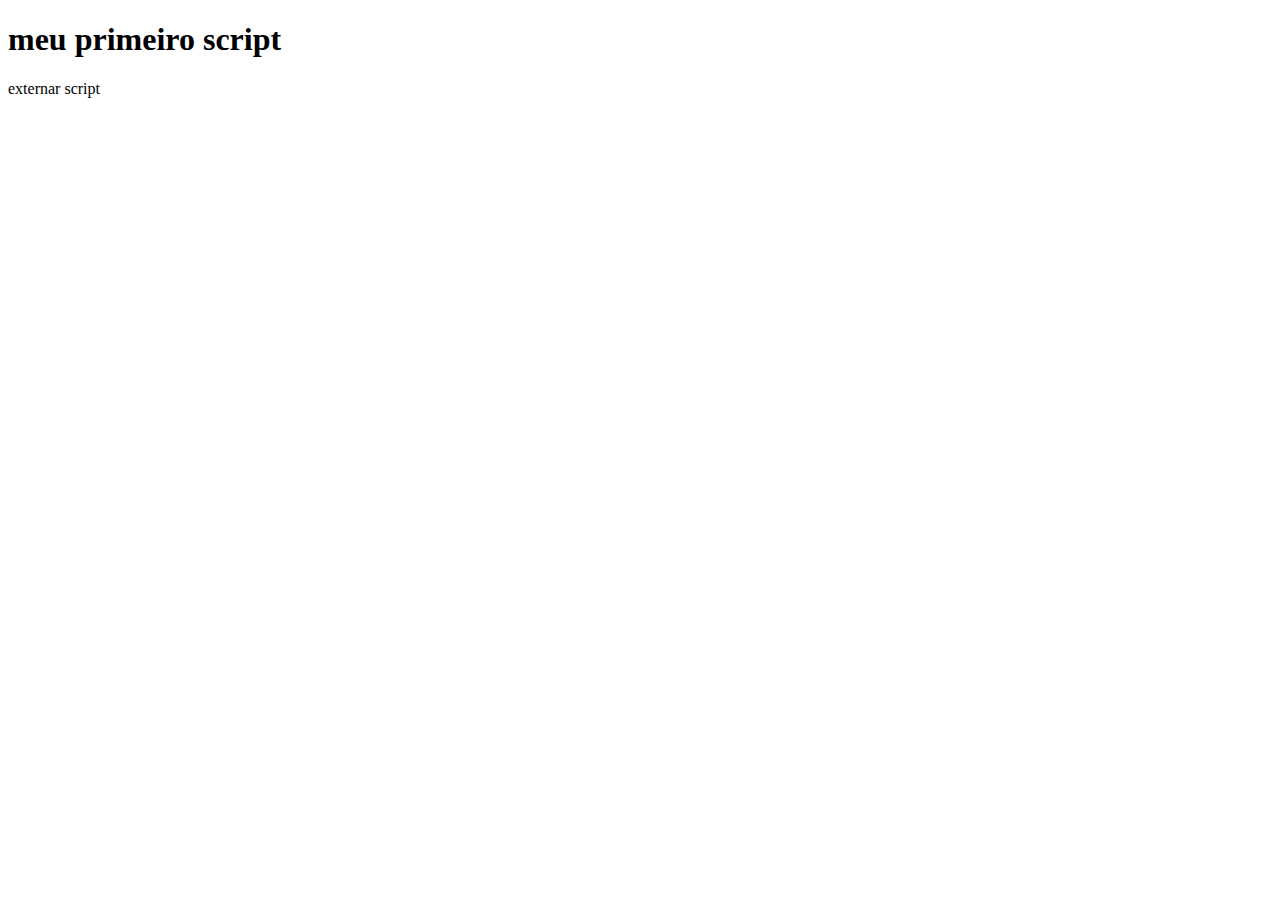
<file: Aulas/Javascript/SintaxeBasicaJS/aula 1/index.html>
<!DOCTYPE html>
<html lang="en">
<head>
    <meta charset="UTF-8">
    <meta http-equiv="X-UA-Compatible" content="IE=edge">
    <meta name="viewport" content="width=device-width, initial-scale=1.0">
    <title>meu primeiro script</title>
</head>
<body>
    <h1>meu primeiro script</h1>

 externar script
    <script src="script.js"></script>
</body>
</html>
</file>
